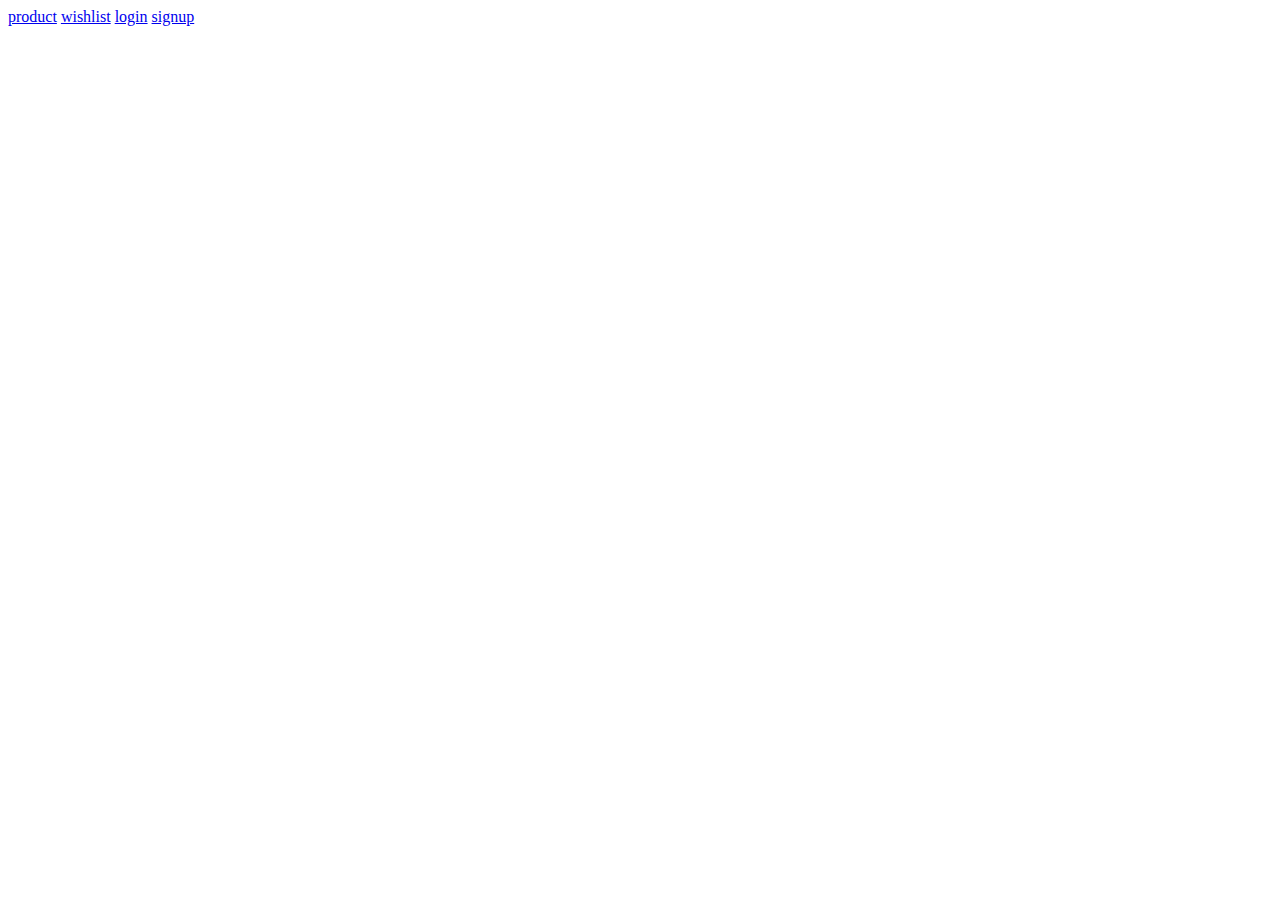
<file: pages/index.html>
<!DOCTYPE html>
<html lang="en">
<head>
    <meta charset="UTF-8">
    <meta http-equiv="X-UA-Compatible" content="IE=edge">
    <meta name="viewport" content="width=device-width, initial-scale=1.0">
    <title>Document</title>
</head>
<body>
    <a href="../pages/product.html">product</a>
    <a href="../pages/wishlist.html">wishlist</a>
    <a href="../pages/login.html">login</a>
    <a href="../pages/signup.html">signup</a>
</body>
</html>
</file>
